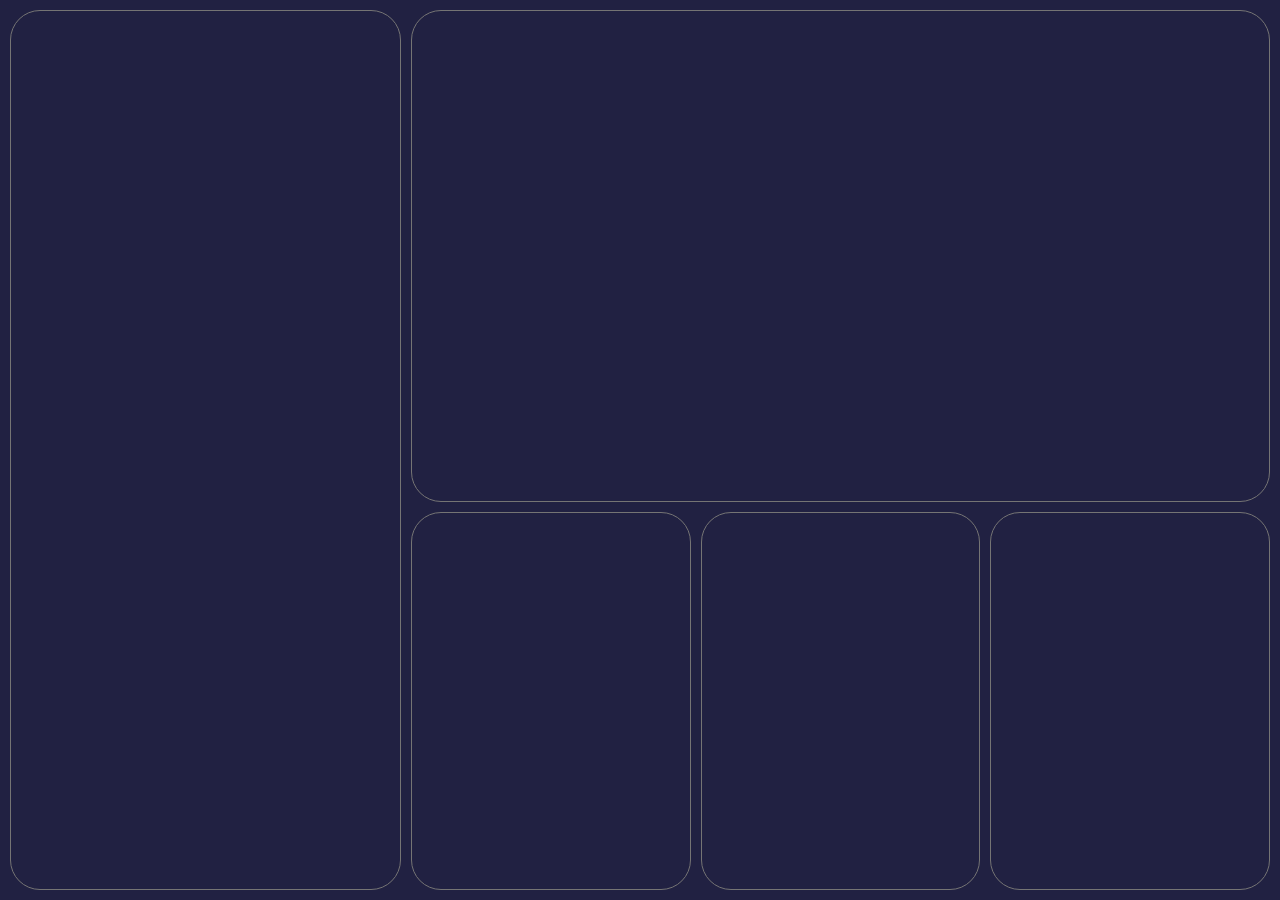
<file: FrontEnd/task 10 bento design/index.html>
<!DOCTYPE html>
<html lang="en">

<head>
    <meta charset="UTF-8" />
    <meta name="viewport" content="width=device-width, initial-scale=1.0" />
    <title>Bento Design</title>
    <link rel="stylesheet" href="style.css" />
</head>

<body>
    <main>
        <div id="left"></div>
        <div id="right"></div>
        <div id="b1"></div>
        <div id="b2"></div>
        <div id="b3"></div>
    </main>
</body>

</html>
</file>
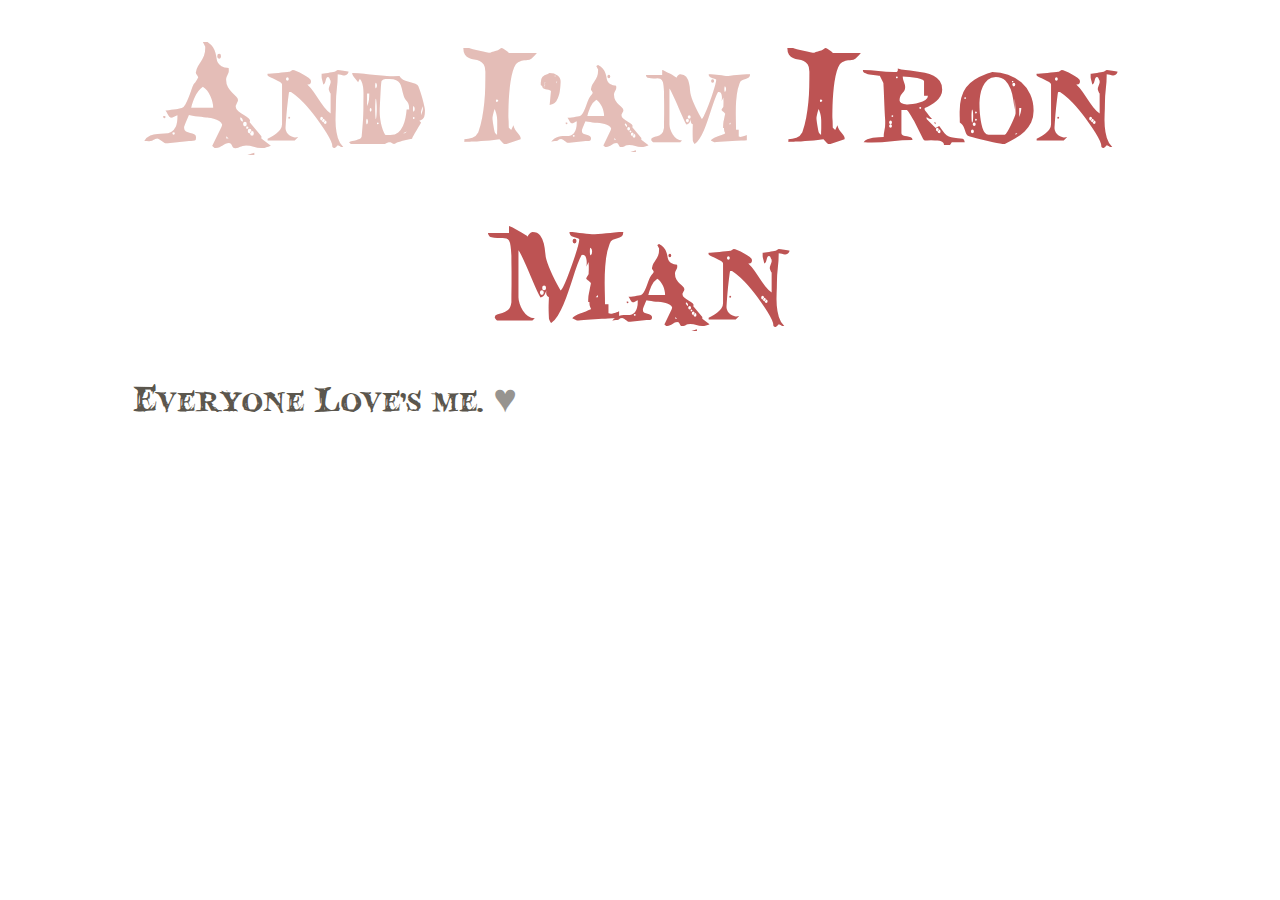
<file: FrontEnd/task 2 background image/index.html>
<!DOCTYPE html>
<html lang="en">

<head>
  <meta charset="UTF-8">
  <meta name="viewport" content="width=device-width, initial-scale=1.0">
  <title>BackGround Gaming</title>
  <link rel="stylesheet" href="style.css">
</head>

<body>
  <div class="main">
    <h1>And I'am <span>Iron Man</span></h1>
    <h2>Everyone Love's me. <span id="love">&hearts;</span></h2>

  </div>
</body>

</html>
</file>
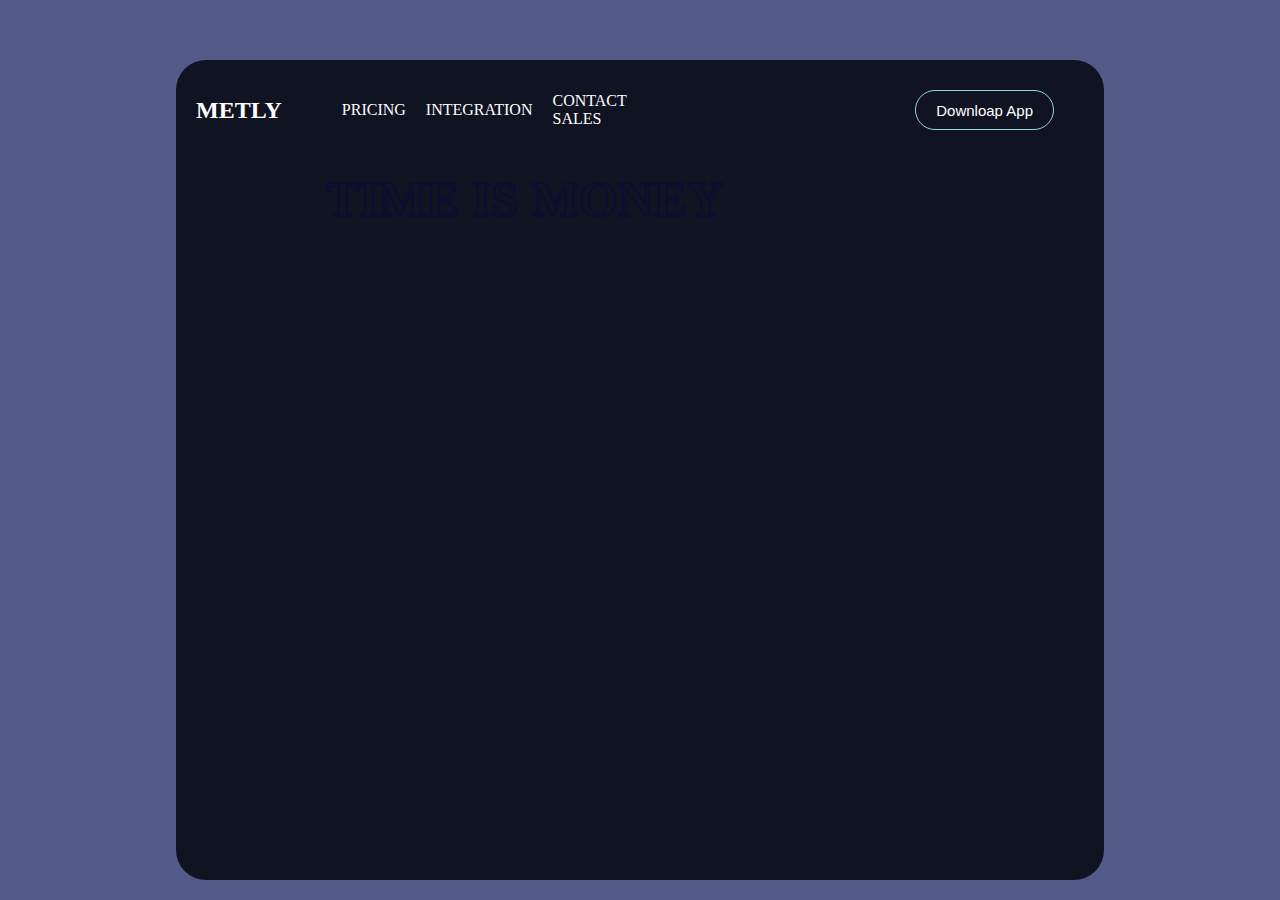
<file: FrontEnd/task 8 bento page/index.html>
<!DOCTYPE html>
<html lang="en">

<head>
    <meta charset="utf-8" />
    <meta name="viewport" content="width=device-width, initial-scale=1" />
    <link rel="stylesheet" href="style.css" />
    <title>Bento</title>
</head>

<body>
    <main>
        <div class="main">
            <div class="cap"><button>Downloap App</button></div>
            <header>
                <h2>METLY</h2>
                <p>PRICING</p>
                <p>INTEGRATION</p>
                <p>CONTACT SALES</p>
            </header>
            <section>
                <h1> <b>TIME </b>IS MONEY</h1>
            </section>
            <div class="bottom-left"></div>
            <div class="bottom-right1"></div>
            <div class="bottom-right2"></div>
        </div>
    </main>
</body>

</html>
</file>
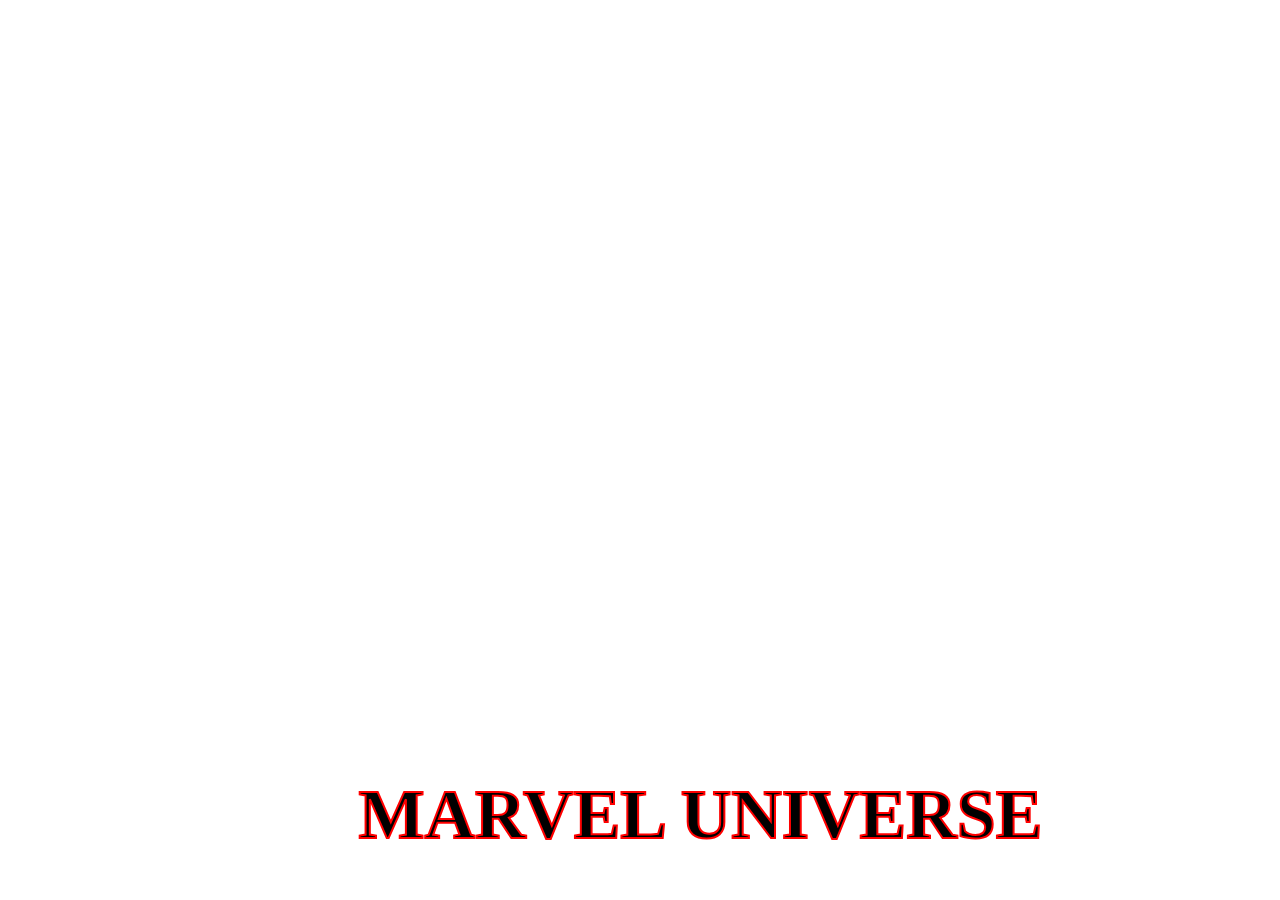
<file: FrontEnd/task 9 flex grow/index.html>
<!DOCTYPE html>
<html lang="en">

<head>
    <meta charset="UTF-8">
    <meta name="viewport" content="width=device-width, initial-scale=1.0">
    <title>SCSS</title>
    <link rel="stylesheet" href="style.css">
</head>

<body>

    <div>
        <h1>MARVEL UNIVERSE</h1>
        <main>
            <section>
            </section>
            <section></section>
            <section></section>
            <section></section>
            <section></section>
        </main>
    </div>

</body>

</html>
</file>
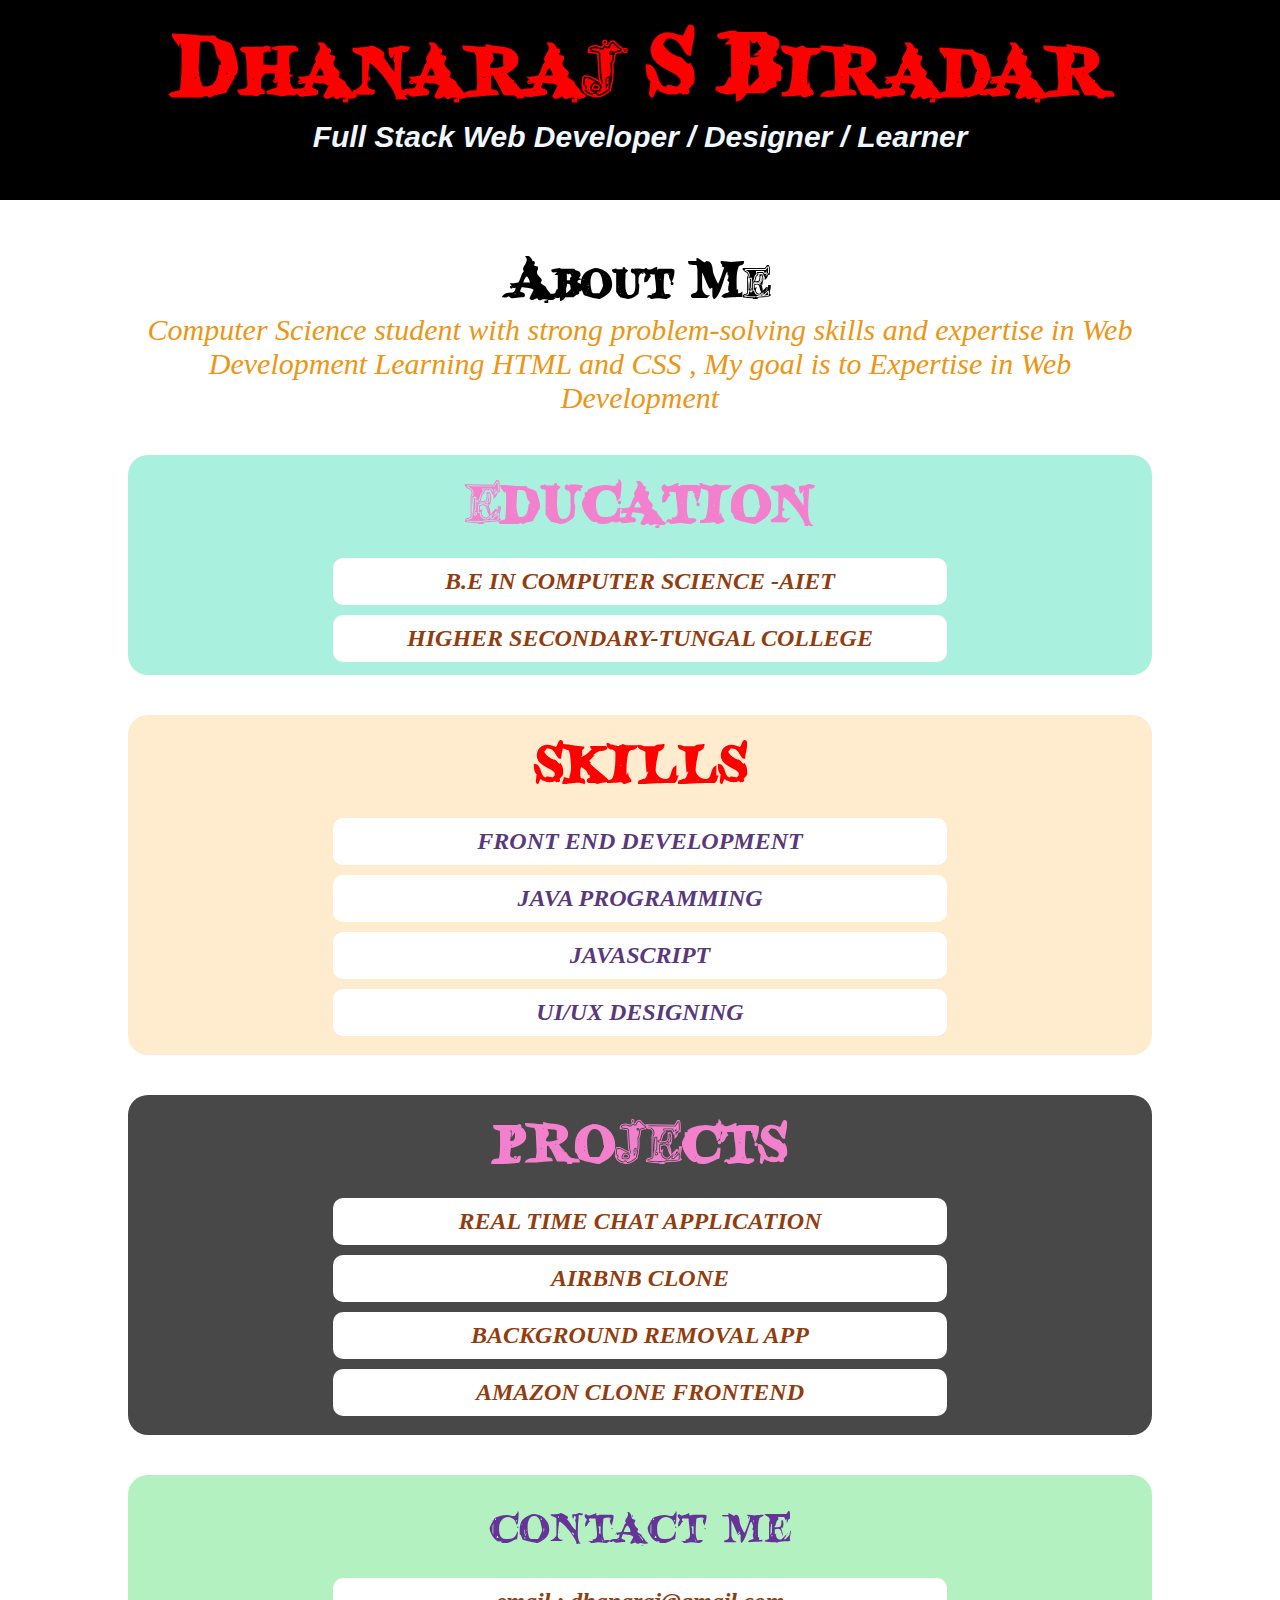
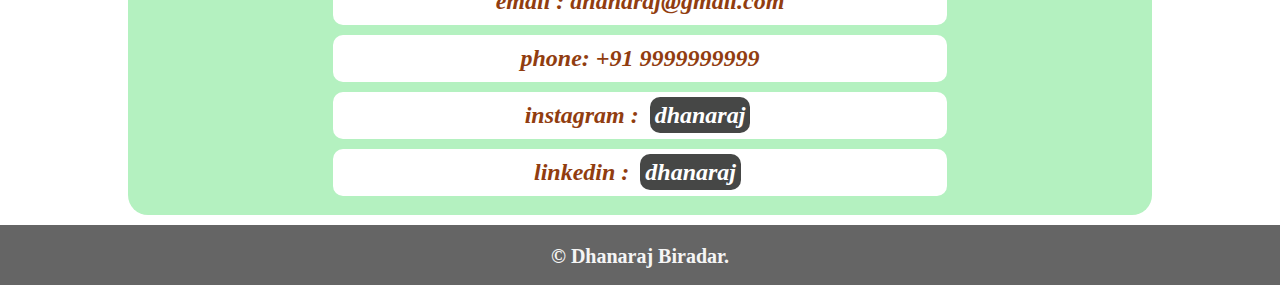
<file: FrontEnd/task1 portfolio/index.html>
<!DOCTYPE html>
<html lang="en">

<head>
    <meta charset="UTF-8">
    <meta name="viewport" content="width=device-width, initial-scale=1.0">
    <title>Portfolio</title>
    <link rel="shortcut icon" href="dhanaraj_photo.jpg" type="image/x-icon">
    <link rel="stylesheet" href="style.css">
</head>

<body>
    <div class="hero">
        <h1>Dhanaraj S Biradar</h1>
        <div class="sub-hero">
            Full Stack Web Developer / Designer / Learner
        </div>
    </div>
    <div class="about">
        <h2>About Me</h2>
        <p>Computer Science student with strong problem-solving skills and expertise in Web Development Learning HTML
            and CSS , My goal is to Expertise in Web Development</p>
    </div>
    <div class="education">
        <h2>Education</h2>
        <div class="edu">
            <h2>B.E in Computer Science -AIET</h2>
            <h2>Higher Secondary-Tungal College</h2>
        </div>
    </div>
    <div class="skills education">
        <h2>Skills</h2>
        <div class="sub-skill edu">
            <h2>front End Development</h2>
            <h2>Java Programming</h2>
            <h2>JavaScript</h2>
            <h2>UI/UX Designing</h2>
        </div>
    </div>
    <div class="projects education">
        <h2>Projects</h2>
        <div class="sub-project edu">
            <h2>Real Time Chat Application</h2>
            <h2>Airbnb Clone</h2>
            <h2>Background Removal App</h2>
            <h2>Amazon Clone FrontEnd</h2>
        </div>
    </div>
    <div class="contact education">
        <h2>Contact Me</h2>
        <div class="sub-contact edu">
            <h2>Email : dhanaraj@gmail.com</h2>
            <h2>Phone: +91 9999999999</h2>
            <h2>Instagram :
                <a href="#">Dhanaraj</a>
            </h2>
            <h2>LinkedIn :
                <a href="https://www.linkedin.com/in/dhanaraj-biradar-3896b2266/">Dhanaraj</a>
            </h2>
        </div>
    </div>
    <footer>
        <div class="footer">
            <h2>&copy; Dhanaraj Biradar.</h2>
        </div>
    </footer>
</body>

</html>
</file>
<file: FrontEnd/task 10 bento design/style.css>
* {
  margin: 0;
  padding: 0;
  box-sizing: border-box;
}

html,
body {
  height: 100%;
  width: 100%;
}

main {
  height: 100%;
  width: 100%;
  padding: 10px;
  display: grid;
  grid-template-columns: 1.4fr repeat(3, 1fr);
  grid-template-rows: 1.3fr 1fr;
  grid-template-areas: "left right right right " "left b1 b2 b3";
  gap: 10px;
  background-color: #212142;
}
main #left {
  grid-area: left;
  background-image: url(https://i.pinimg.com/736x/ba/32/0e/ba320ef90cb1f3596cbe7b85acdb60e5.jpg);
  background-position: center;
  background-size: cover;
  border-radius: 30px;
  border: 1px solid rgb(117, 116, 116);
}
main #right {
  grid-area: right;
  background-image: url(https://i.pinimg.com/1200x/80/94/94/8094942c2f9b40c7eb3c4af2720b4b6b.jpg);
  background-position: center;
  background-size: cover;
  border-radius: 30px;
  border: 1px solid rgb(117, 116, 116);
}
main #b1 {
  grid-area: b1;
  background-image: url(https://i.pinimg.com/736x/e2/57/74/e25774e2a0df0f9e6ad31c4ac3f7d4f9.jpg);
  background-position: center;
  background-size: cover;
  border-radius: 30px;
  border: 1px solid rgb(117, 116, 116);
}
main #b2 {
  grid-area: b2;
  background-image: url(https://i.pinimg.com/736x/6c/fe/33/6cfe3333b03d64f5d101cd8b7b2695ad.jpg);
  background-position: center;
  background-size: cover;
  border-radius: 30px;
  border: 1px solid rgb(117, 116, 116);
}
main #b3 {
  grid-area: b3;
  background-image: url(https://i.pinimg.com/1200x/c9/48/ac/c948acfb9afdb0d53ceabdd0a353a43b.jpg);
  background-position: center;
  background-size: cover;
  border-radius: 30px;
  border: 1px solid rgb(117, 116, 116);
}/*# sourceMappingURL=style.css.map */
</file>
<file: FrontEnd/task 2 background image/style.css>
@font-face {
    font-family: horror;
    src: url(bloodcrow.ttf);
}

* {
    padding: 0;
    margin: 0;
    box-sizing: border-box;
}

html,
body {
    height: 100%;
    width: 100%;
}

.main {
    height: 100%;
    width: 100%;
    background-image: url(https://images8.alphacoders.com/101/1013802.jpg);
    background-size: cover;
    text-align: center;
}

h1 {
    font-size: 150px;
    font-weight: 400;
    color: #e4bdb7;
    font-family: horror;
}

span {
    color: rgb(189, 83, 83);
}

#love {
    color: #979490;
}

h2 {
    font-family: horror;
    font-size: 40px;
    font-weight: 100;
    padding: 5px 0;
    width: 450px;
    margin: 10px;
    margin-left: 100px;
    color: #5b564d;
}
</file>
<file: FrontEnd/task 8 bento page/style.css>
* {
        padding: 0;
        margin: 0;
        box-sizing: border-box;
    }

    html,
    body {
        height: 100%;
        width: 100%;
    }

    main {
        height: 100%;
        width: 100%;
        background-color: #535A87;
        padding: 20px 60px;
        padding-top: 60px;
    }

    .main {
        justify-self: center;
        width: 80%;
        background-color: #101322;
        height: 100%;
        padding: 20px;
        border-radius: 30px;
        display: grid;
        grid-template-columns: 1fr 1fr 1fr 1fr;
        grid-template-rows: 60px 1.5fr 1fr;
        grid-template-areas: "header header cap  cap" "section section section section" "bottom-left  bottom-left bottom-right1 bottom-right2";
        gap: 20px;
    }

    .cap {
        grid-area: cap;
        display: flex;
        justify-content: end;
        padding: 10px 20px;
    }

    .cap button {
        background-color: transparent;
        color: white;
        font-size: 15px;
        margin-right: 10px;
        border: none;
        padding: 10px 20px;
        border-radius: 30px;
        border: 1px solid #94D6E2;
    }

    header {
        color: white;
        grid-area: header;
        display: flex;
        justify-content: center;
        align-items: center;
        gap: 20px;
    }

    header h2 {
        padding-right: 40px;
    }

    section {
        grid-area: section;
        background-image: url(https://images.unsplash.com/photo-1566231396917-84d1e08d84d4?w=600&auto=format&fit=crop&q=60&ixlib=rb-4.1.0&ixid=M3wxMjA3fDB8MHxwaG90by1yZWxhdGVkfDN8fHxlbnwwfHx8fHw%3D );
        background-size: cover;
        background-position: center;
        border-radius: 50px;
        margin: 0px 100px;
        padding: 10px 30px;
    }

    section h1 {
        font-size: 50px;
        color: transparent;
        -webkit-text-stroke: 2px #080e30;
    }

    .bottom-left {
        grid-area: bottom-left;
        background-image: url(https://images.unsplash.com/photo-1653376382561-ed6a1feeb79b?w=600&auto=format&fit=crop&q=60&ixlib=rb-4.1.0&ixid=M3wxMjA3fDB8MHxwaG90by1yZWxhdGVkfDYyfHx8ZW58MHx8fHx8);
        border-radius: 30px;
        color: white;
        background-size: cover;
        background-position: center;
    }

    .bottom-right1 {
        grid-area: bottom-right1;
        background-image: url(https://images.unsplash.com/photo-1660844817855-3ecc7ef21f12?w=600&auto=format&fit=crop&q=60&ixlib=rb-4.1.0&ixid=M3wxMjA3fDB8MHxwaG90by1yZWxhdGVkfDV8fHxlbnwwfHx8fHw%3D);
        background-size: cover;
        background-position: center;
        border-radius: 30px;
    }

    .bottom-right2 {
        grid-area: bottom-right2;
        border-radius: 30px;
        background-image: url(https://images.unsplash.com/photo-1715420078667-e3e1cae7959c?w=600&auto=format&fit=crop&q=60&ixlib=rb-4.1.0&ixid=M3wxMjA3fDB8MHxwaG90by1yZWxhdGVkfDI5fHx8ZW58MHx8fHx8);
        background-size: cover;
        background-position: center;
    }
</file>
<file: FrontEnd/task 9 flex grow/style.css>
* {
  margin: 0;
  padding: 0;
  box-sizing: border-box;
}

html,
body {
  height: 100%;
  width: 100%;
}

div {
  height: 100%;
  width: 100%;
}
div h1 {
  font-size: 70px;
  position: absolute;
  -webkit-text-stroke: 2px red;
  bottom: 5%;
  left: 28%;
}

main {
  height: 100%;
  width: 100%;
  display: flex;
  gap: 10px;
}
main section {
  flex-grow: 1;
  background-size: cover;
  background-position: center;
  transition: all 0.7s ease-in-out;
}
main section:hover {
  flex-grow: 3;
}
main section:nth-child(1) {
  background-image: url(https://i.pinimg.com/736x/ba/a0/f6/baa0f6fbbf652e4ef789dd2fe37b01e0.jpg);
}
main section:nth-child(2) {
  background-image: url(https://i.pinimg.com/736x/36/2c/3c/362c3cd3f46cf4d6a2cc014c5519dd6f.jpg);
}
main section:nth-child(3) {
  background-image: url(https://i.pinimg.com/736x/07/46/27/07462766b496a35c0b6c4f6db6a7d07b.jpg);
}
main section:nth-child(4) {
  background-image: url(https://i.pinimg.com/736x/5c/9f/d6/5c9fd6ba59ea49b1f3337deba88a1518.jpg);
}
main section:nth-child(5) {
  background-image: url(https://i.pinimg.com/736x/33/0b/d3/330bd37cac0dc25f2dc1d04de7fd38e2.jpg);
}/*# sourceMappingURL=style.css.map */
</file>
<file: FrontEnd/task1 portfolio/style.css>
@font-face {
    font-family: hor;
    src: url("./bloodcrow.ttf");
}

* {
    padding: 0;
    margin: 0;
    box-sizing: border-box;
}

html,
body {
    height: 100%;
    width: 100%;
    scroll-behavior: smooth;
}

.hero {
    height: 200px;
    background-color: black;
    font-family: hor;
    color: red;
    font-weight: 900;
    text-align: center;
    font-size: 50px;
}

.sub-hero {
    font-size: 30px;
    color: aliceblue;
    font-family: Arial, Helvetica, sans-serif;
    font-style: italic;
}

.about {
    margin-top: 40px;
}

.about>h2 {
    font-family: hor;
    text-align: center;
    margin-top: 10px;
    font-weight: 900;
    font-size: 60px;
}

.about>p {
    font-size: 30px;
    text-align: center;
    font-weight: 200;
    font-style: italic;
    width: 80%;
    margin-left: 10%;
    color: rgb(236, 150, 21);
}

.education {
    margin-top: 40px;
    background-color: rgb(170, 240, 223);
    width: 80%;
    margin-left: 10%;
    text-align: center;
    border-radius: 20px;
    height: 220px;
    text-transform: uppercase;
}

.education>h2 {
    font-family: hor;
    font-weight: 900;
    color: rgb(242, 128, 204);
    font-size: 60px;
    padding: 10px;
}

.edu>h2 {
    margin: 10px;
    padding: 10px;
    font-style: italic;
    background-color: #fff;
    width: 60%;
    margin-left: 20%;
    border-radius: 10px;
    color: rgb(145, 61, 16);
}

.skills {
    background-color: blanchedalmond;
    height: 340px;
}

.skills>h2 {
    color: red;
}

.sub-skill>h2 {
    color: rgb(89, 57, 124);
}

.projects {
    height: 340px;
    background-color: rgba(0, 0, 0, 0.716);
}

.contact {
    background-color: rgb(180, 241, 192);
    height: 340px;
    text-transform: lowercase;
}

.contact>h2 {
    color: rebeccapurple;
    font-weight: 100;
}

a {
    background-color: rgba(13, 15, 13, 0.763);
    color: white;
    text-decoration: none;
    padding: 5px;
    border-radius: 10px;
    margin-left: 5px;
    margin-right: 5px;
}

.footer {
    background-color: rgba(0, 0, 0, 0.604);
    height: 60px;
    text-align: center;
    margin-top: 10px;
}

.footer>h2 {
    font-size: 20px;
    color: whitesmoke;
    padding: 20px;
}
</file>
